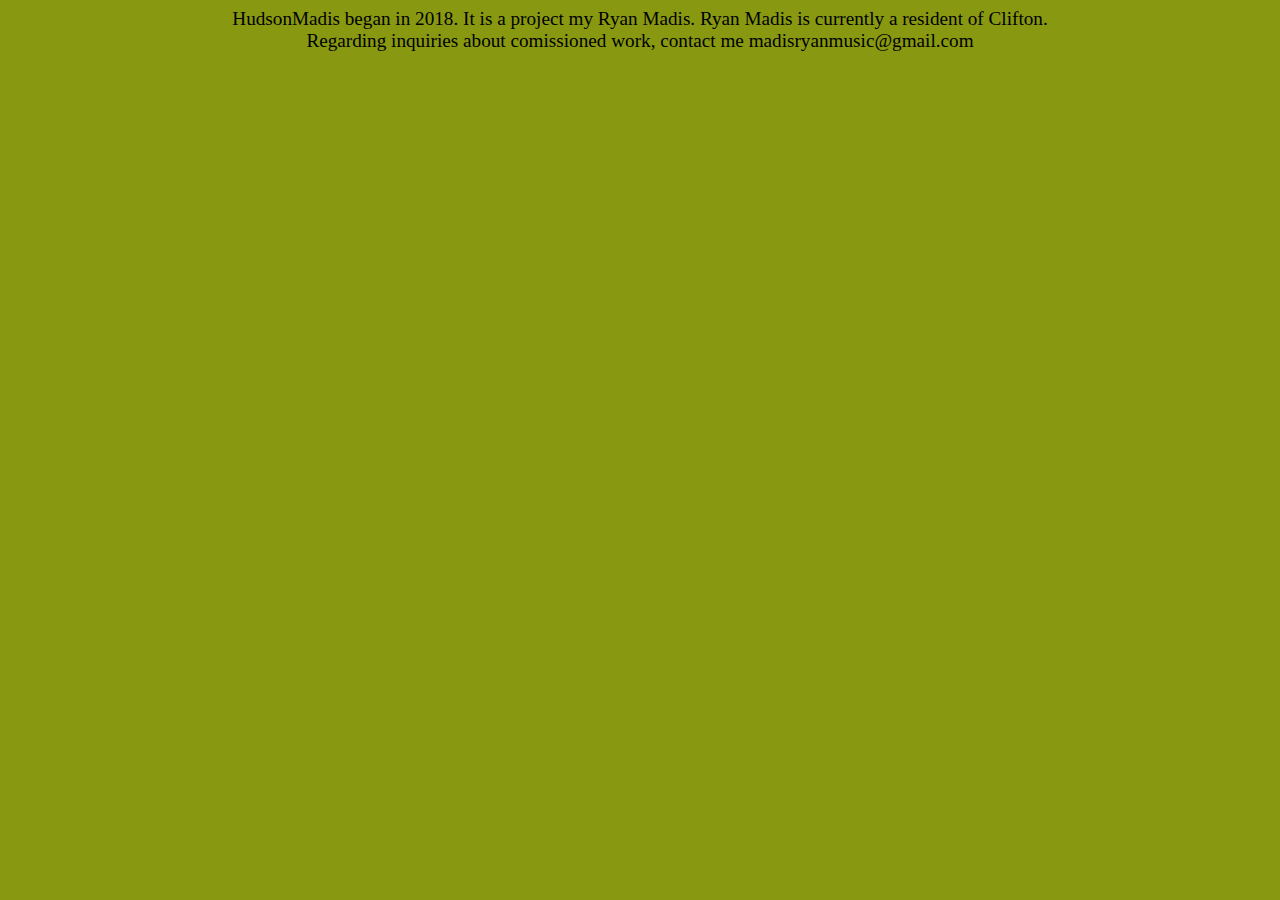
<file: About.html>
<!doctype html>
<html>
<link href="lyrics.css" rel="stylesheet" type="text/css" />

<head>
		<title>About</title>
	</head>

	<body>

		HudsonMadis began in 2018. It is a project my Ryan Madis. Ryan Madis is currently a resident of Clifton. 
		<br>
		Regarding inquiries about comissioned work, contact me madisryanmusic@gmail.com
	</body>

</html>
</file>
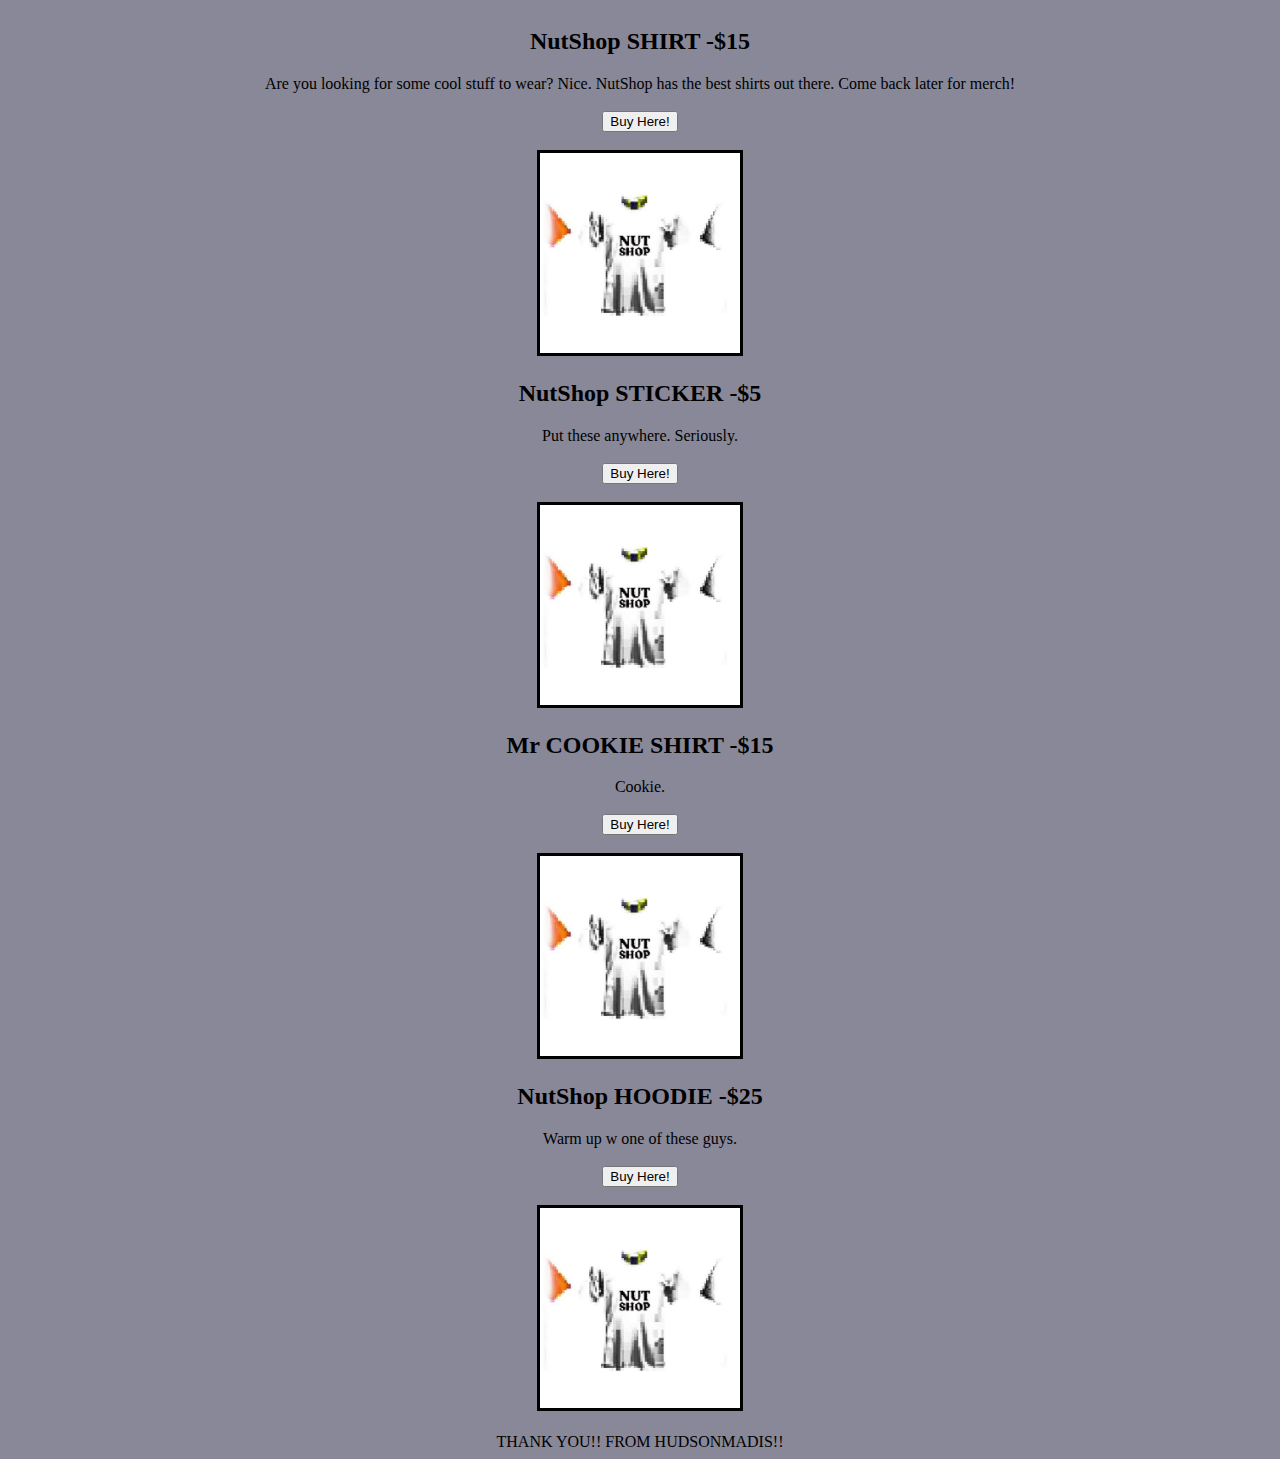
<file: merchandise.html>
<!doctype html>
<html>
<link href="merch.css" rel="stylesheet" type="text/css" />

<head>
		<title>Merchandise</title>

<body>
		<h2>NutShop SHIRT -$15</h2>

Are you looking for some cool stuff to wear? Nice. NutShop has the best shirts out there. Come back later for merch!
<br>
<br>
<button> Buy Here!</button>

<br>
<br>
<img src="NutshopShirt.png" width="200" height="200";> </img>

<h2>NutShop STICKER -$5</h2>

Put these anywhere. Seriously.
<br>
<br>
<button> Buy Here!</button>

<br>
<br>
<img src="NutshopShirt.png" width="200" height="200">

<h2>Mr COOKIE SHIRT -$15</h2>
Cookie.
<br>
<br>
<button> Buy Here!</button>
<br>
<br>
<img src="NutshopShirt.png" width="200" height="200">

<h2>NutShop HOODIE -$25</h2>

Warm up w one of these guys.
<br>
<br>
<button> Buy Here!</button>

<br>
<br>
<img src="NutshopShirt.png" width="200" height="200">

<br>
<br>

<footer> THANK YOU!! FROM HUDSONMADIS!! </footer>

</body>

	</html>
</file>
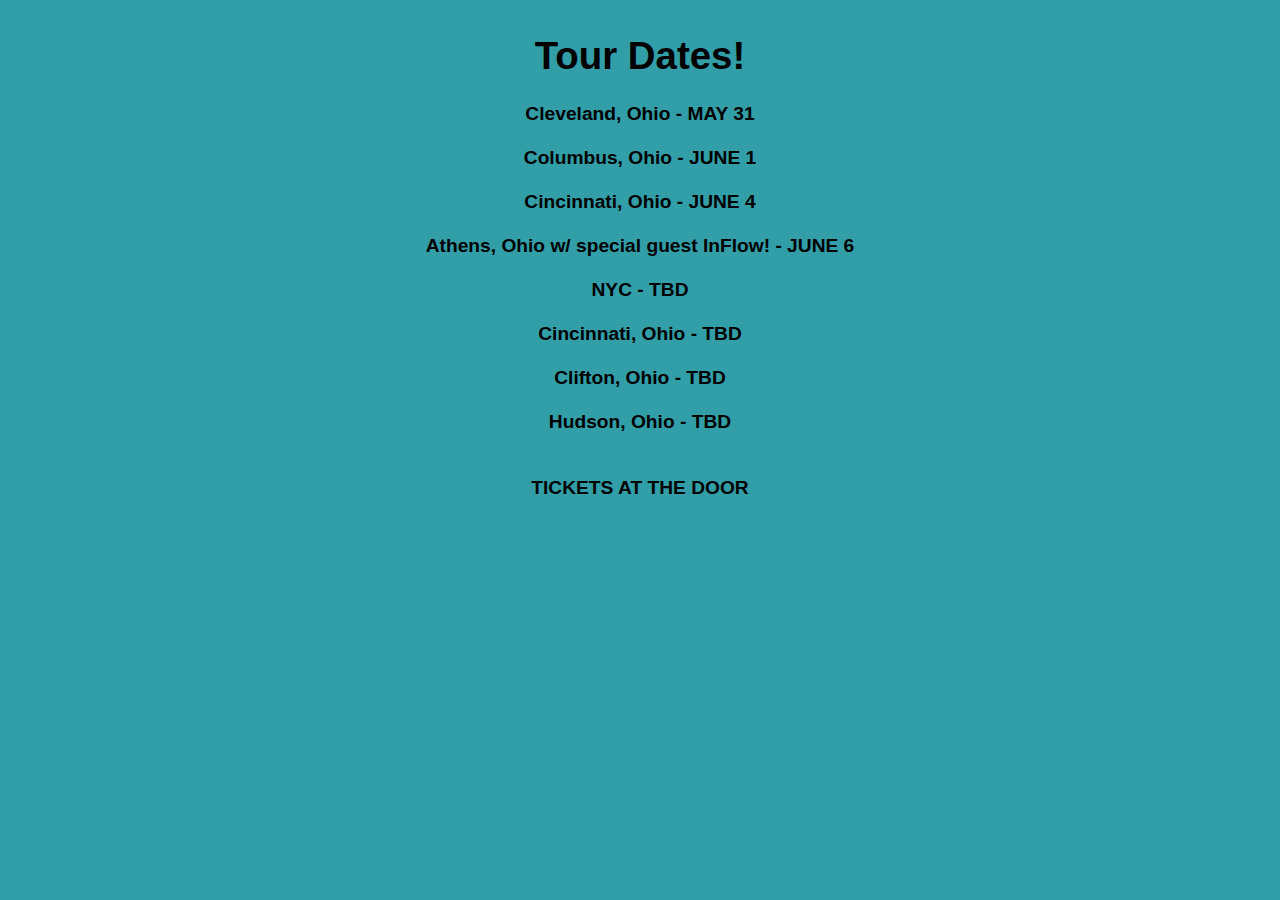
<file: tour.html>
<!doctype html>
<html>
<link href="tour.css" rel="stylesheet" type="text/css" />
<head>
		<title>Tour</title>
	</head>

	<body>
		<h1>Tour Dates!</h1>

<b>Cleveland, Ohio - MAY 31</b>
<br>
<br>
<b>Columbus, Ohio - JUNE 1</b>
<br>
<br>
<b>Cincinnati, Ohio - JUNE 4</b>
<br>
<br>
<b>Athens, Ohio w/ special guest InFlow! - JUNE 6</b>
<br>
<br>
<b>NYC - TBD</b>
<br>
<br>
<b>Cincinnati, Ohio - TBD</b>
<br>
<br>
<b>Clifton, Ohio - TBD</b>
<br>
<br>
<b>Hudson, Ohio - TBD</b>
<br>
<br>
<br>
<b>TICKETS AT THE DOOR</b>


	</body>

	</html>
</file>
<file: lyrics.css>
body {
	background: #891;
	font-family:  Times New Roman;
	font-size: larger;
	margin:  5;
	align-content: center;
	text-align: center;
}

img {
  border: 3px solid black;
  border border-radius: 10px;
}
</file>
<file: merch.css>
body {
	background: #889;
	font-family:  Verdana;
	margin:  5;
	align-content: center;
	text-align: center;
}

img {
  border: 3px solid black;
}
</file>
<file: tour.css>
body {
	background: #329ea8;
	font-family:  Arial;
	font-size: larger;
	margin:  5;
	align-content: center;
	text-align: center;
}

img {
  border: 3px solid black;
  border border-radius: 10px;
}
</file>
